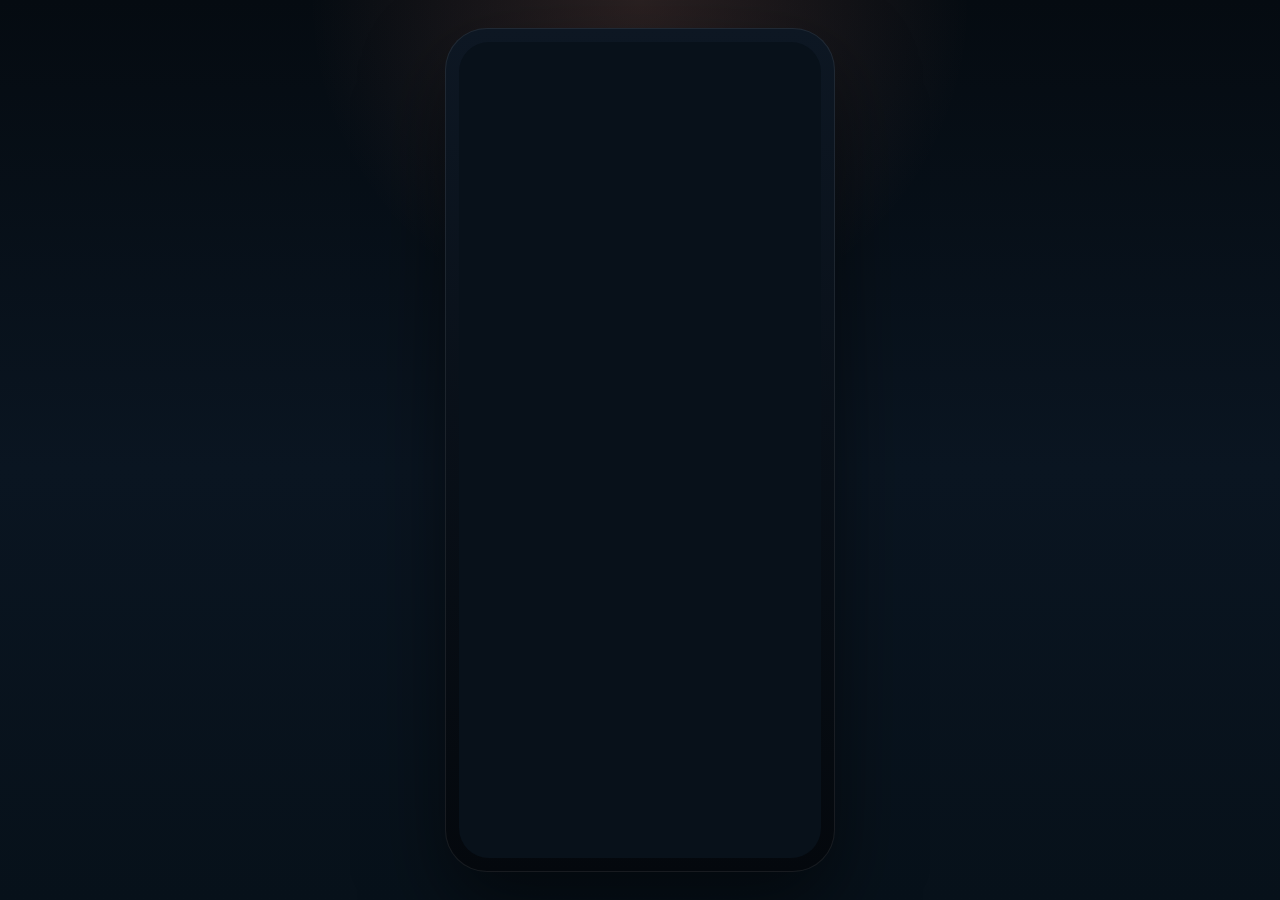
<file: mobile-preview.html>
<!DOCTYPE html>
<html lang="en">
  <head>
    <meta charset="utf-8" />
    <meta name="viewport" content="width=device-width, initial-scale=1" />
    <title>Mobile Preview</title>
    <style>
      * {
        box-sizing: border-box;
      }

      body {
        margin: 0;
        min-height: 100vh;
        display: grid;
        place-items: center;
        background:
          radial-gradient(circle at top, rgba(237, 144, 116, 0.16), transparent 30%),
          linear-gradient(180deg, #050b11, #0a1521 52%, #07111a);
        font-family: "Outfit", sans-serif;
      }

      .phone {
        width: 390px;
        height: 844px;
        padding: 14px;
        border-radius: 42px;
        background: linear-gradient(180deg, #0d1723, #04080d);
        box-shadow:
          0 36px 80px rgba(0, 0, 0, 0.5),
          inset 0 0 0 1px rgba(255, 255, 255, 0.08);
      }

      .screen {
        width: 100%;
        height: 100%;
        border: 0;
        border-radius: 30px;
        background: #08111a;
      }
    </style>
  </head>
  <body>
    <div class="phone">
      <iframe class="screen" src="http://127.0.0.1:8765" title="Mobile site preview"></iframe>
    </div>
  </body>
</html>
</file>
